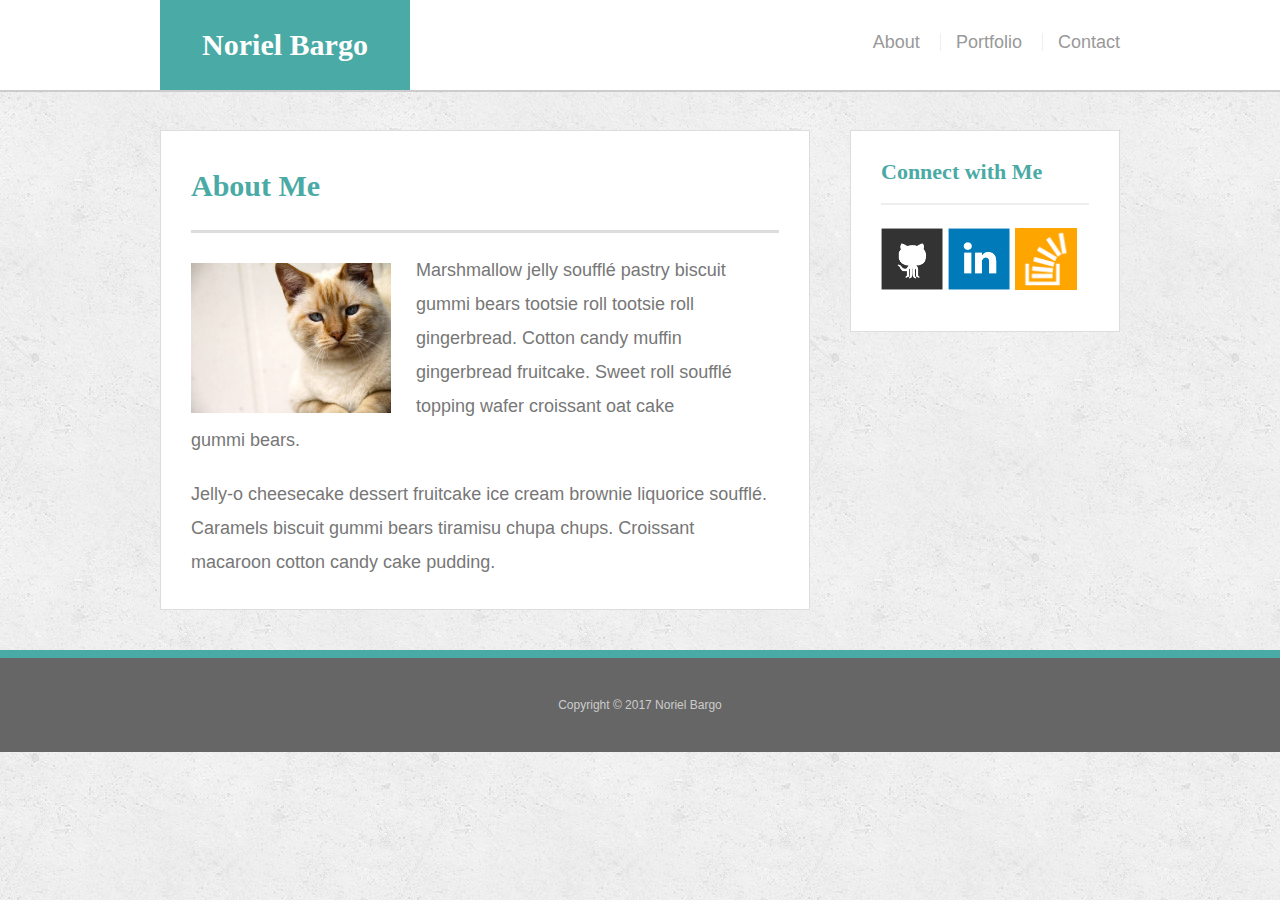
<file: index.html>
<!doctype html>
<html lang="en-us">

<head>
  <meta charset="UTF-8">
  <meta name="viewport" content="width=device-width, initial-scale1.0">
  <title>About | Noriel Bargo</title>
  <link rel="stylesheet" type="text/css" href="assets/css/reset.css">
  <link rel="stylesheet" type="text/css" href="assets/css/style.css">
</head>

<body>

  <header id="masthead">
    <div class="container">
      <a href="index.html" id="logo">Noriel Bargo</a>
      <nav>
        <a href="index.html">About</a>
        <a href="portfolio.html">Portfolio</a>
        <a href="contact.html">Contact</a>
      </nav>
    </div>
  </header>

  <div id="main-container" class="container">
    <section class="main-section">
      <h1>About Me</h1>

      <img src="assets/images/cat.jpg" class="auth-image" alt="Your Name">

      <p>Marshmallow jelly souffl&eacute; pastry biscuit gummi bears tootsie roll tootsie roll gingerbread. Cotton candy muffin gingerbread fruitcake. Sweet roll souffl&eacute; topping wafer croissant oat cake gummi&nbsp;bears.</p>

      <p>Jelly-o cheesecake dessert fruitcake ice cream brownie liquorice souffl&eacute;. Caramels biscuit gummi bears tiramisu chupa chups. Croissant macaroon cotton candy cake pudding.</p>

    </section>

    <section class="sidebar">
      <div id="connect">
        <h2>Connect with Me</h2>

        <a href="#"><img src="assets/images/github-128.png" class="social" alt="GitHub" /></a>
        <a href="#"><img src="assets/images/linkedin-128.png" class="social" alt="LinkedIn" /></a>
        <a href="#"><img src="assets/images/stackoverflow-128.png" class="social" alt="Stack Overflow" /></a>
      </div>
    </section>
  </div>

  <footer>
    <div class="container">
      Copyright &copy; 2017 Noriel Bargo
    </div>
  </footer>
</body>

</html>
</file>
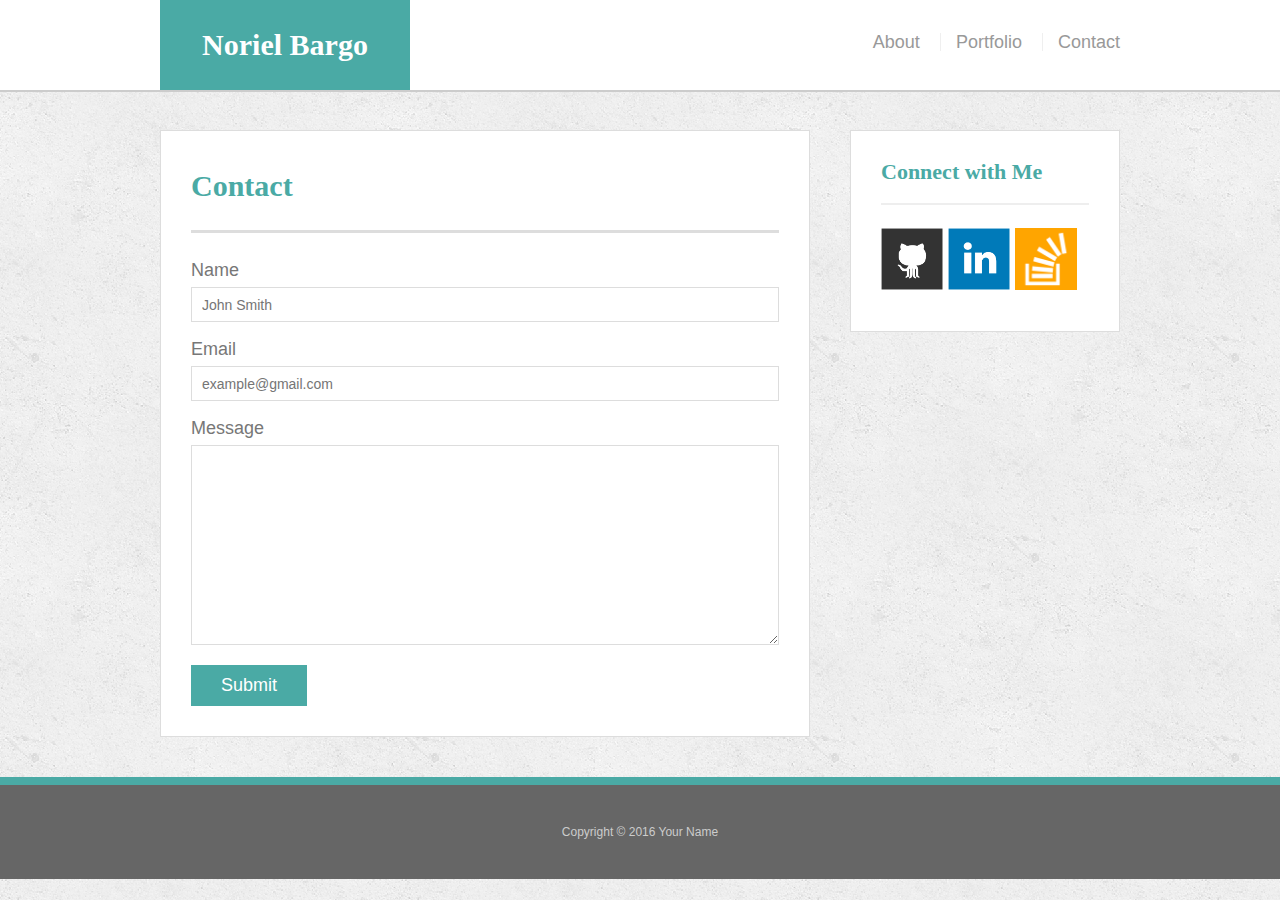
<file: contact.html>
<!doctype html>
<html lang="en-us">

<head>
  <meta charset="UTF-8">
  <meta name="viewport" content="width=device-width, initial-scale1.0">
  <title>Contact | Your Name</title>
  <link rel="stylesheet" type="text/css" href="assets/css/reset.css">
  <link rel="stylesheet" type="text/css" href="assets/css/style.css">
</head>

<body>

  <header id="masthead">
    <div class="container">
      <a href="index.html" id="logo">Noriel Bargo</a>
      <nav>
        <a href="index.html">About</a>
        <a href="portfolio.html">Portfolio</a>
        <a href="contact.html">Contact</a>
      </nav>
    </div>
  </header>

  <div id="main-container" class="container">
    <section class="main-section">
      <h1>Contact</h1>

      <form id="contact-form">
        <ul>
          <li>
            <label for="name">Name</label>
            <input type="text" id="name" name="name" placeholder="John Smith" required="required">
          </li>
          <li>
            <label for="email">Email</label>
            <input type="email" id="email" name="email" placeholder="example@gmail.com" required="required">
          </li>
          <li>
            <label for="message">Message</label>
            <textarea id="message" name="message" required="required"></textarea>
          </li>
        </ul>
        <input type="submit">
      </form>

    </section>

    <section class="sidebar">
      <div id="connect">
        <h2>Connect with Me</h2>

        <a href="#"><img src="assets/images/github-128.png" class="social" alt="GitHub" /></a>
        <a href="#"><img src="assets/images/linkedin-128.png" class="social" alt="LinkedIn" /></a>
        <a href="#"><img src="assets/images/stackoverflow-128.png" class="social" alt="Stack Overflow" /></a>
      </div>
    </section>
  </div>

  <footer>
    <div class="container">
      Copyright &copy; 2016 Your Name
    </div>
  </footer>
</body>

</html>
</file>
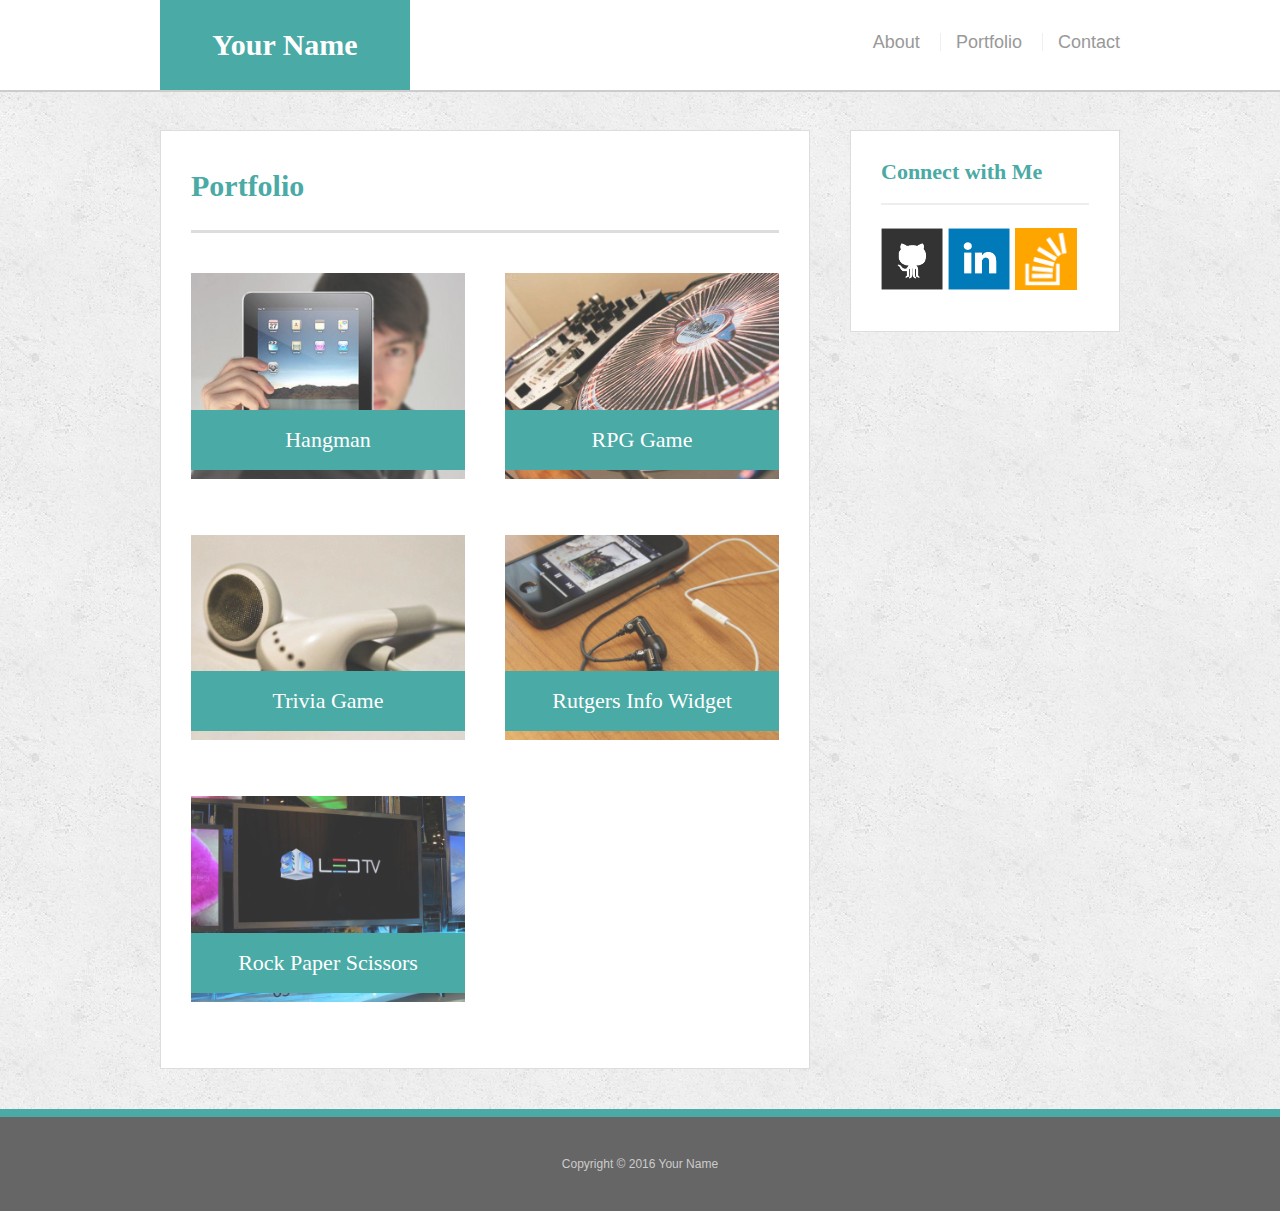
<file: portfolio.html>
<!doctype html>
<html lang="en-us">

<head>
  <meta charset="UTF-8">
  <meta name="viewport" content="width=device-width, initial-scale1.0">
  <title>Portfolio | Noriel Bargo</title>
  <link rel="stylesheet" type="text/css" href="assets/css/reset.css">
  <link rel="stylesheet" type="text/css" href="assets/css/style.css">
</head>

<body>

  <header id="masthead">
    <div class="container">
      <a href="index.html" id="logo">Your Name</a>
      <nav>
        <a href="index.html">About</a>
        <a href="portfolio.html">Portfolio</a>
        <a href="contact.html">Contact</a>
      </nav>
    </div>
  </header>

  <div id="main-container" class="container">
    <section class="main-section">
      <h1>Portfolio</h1>

      <div class="work">
        <img src="assets/images/technics-q-c-640-480-1.jpg" alt="hangman">

        <h3>Hangman</h3>
      </div>
      <div class="work">
        <img src="assets/images/technics-q-c-640-480-2.jpg" alt="RPG Game">

        <h3>RPG Game</h3>
      </div>
      <div class="work">
        <img src="assets/images/technics-q-c-640-480-5.jpg" alt="Trivia Game">

        <h3>Trivia Game</h3>
      </div>
      <div class="work">
        <img src="assets/images/technics-q-c-640-480-7.jpg" alt="Rutgers Info Widget">

        <h3>Rutgers Info Widget</h3>
      </div>
      <div class="work">
        <img src="assets/images/technics-q-c-640-480-9.jpg" alt="Rock Paper Scissors">

        <h3>Rock Paper Scissors</h3>
      </div>

    </section>

    <section class="sidebar">
      <div id="connect">
        <h2>Connect with Me</h2>

        <a href="#"><img src="assets/images/github-128.png" class="social" alt="GitHub" /></a>
        <a href="#"><img src="assets/images/linkedin-128.png" class="social" alt="LinkedIn" /></a>
        <a href="#"><img src="assets/images/stackoverflow-128.png" class="social" alt="Stack Overflow" /></a>
      </div>
    </section>
  </div>

  <footer>
    <div class="container">
      Copyright &copy; 2016 Your Name
    </div>
  </footer>
</body>

</html>
</file>
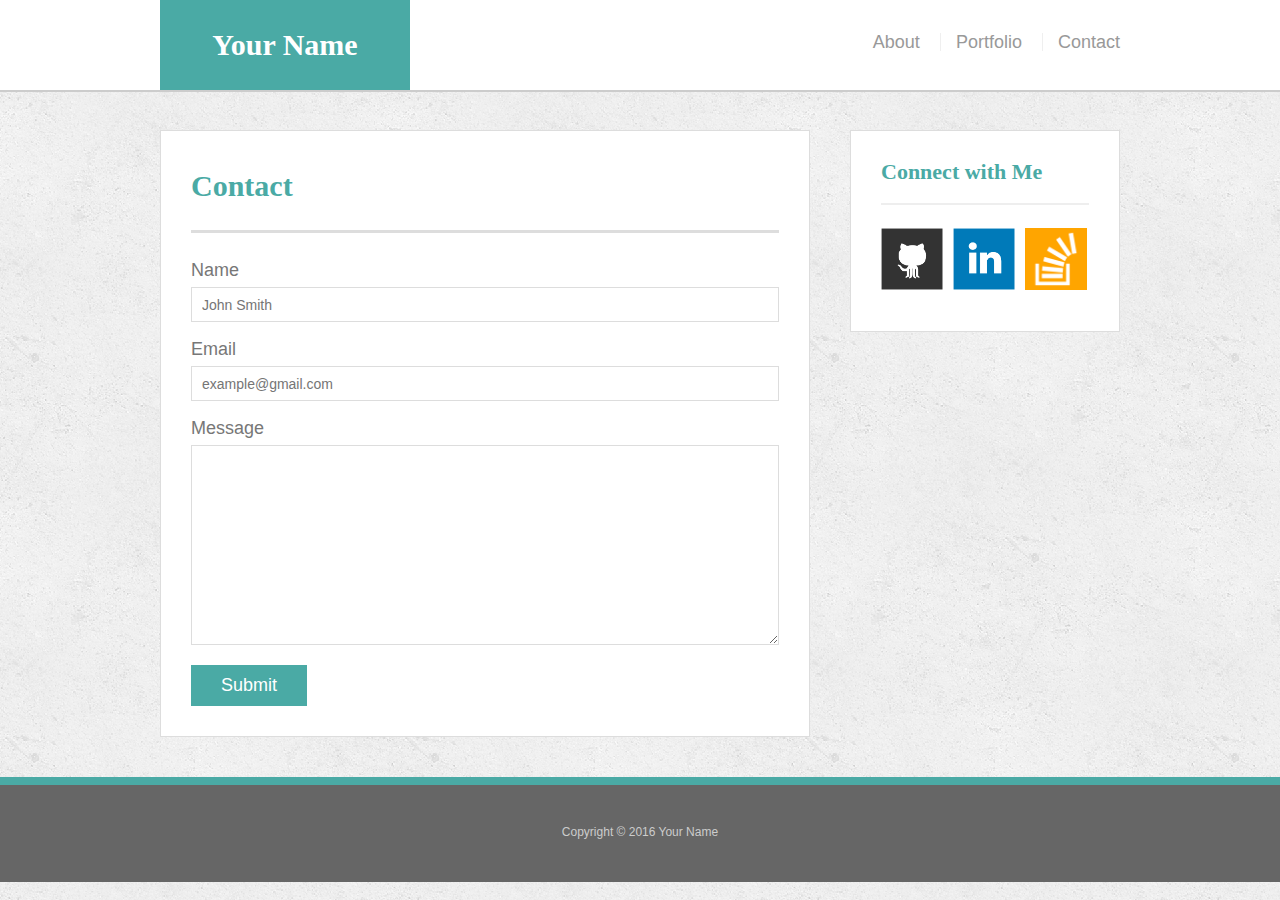
<file: bonus/hover-styles.html>
<!doctype html>
<html lang="en-us">

<head>
  <meta charset="UTF-8">
  <title>Hover Styling</title>
  <link rel="stylesheet" type="text/css" href="assets/css/reset.css">
  <link rel="stylesheet" type="text/css" href="assets/css/style.css">
</head>

<body>

  <header id="masthead">
    <div class="container">
      <a href="#" id="logo">Your Name</a>
      <nav>
        <a href="#">About</a>
        <a href="#">Portfolio</a>
        <a href="#">Contact</a>
      </nav>
    </div>
  </header>

  <div id="main-container" class="container">
    <section class="main-section">
      <h1>Contact</h1>

      <form id="contact-form">
        <ul>
          <li>
            <label for="name">Name</label>
            <input type="text" id="name" name="name" placeholder="John Smith" required="required">
          </li>
          <li>
            <label for="email">Email</label>
            <input type="email" id="email" name="email" placeholder="example@gmail.com" required="required">
          </li>
          <li>
            <label for="message">Message</label>
            <textarea id="message" name="message" required="required"></textarea>
          </li>
        </ul>
        <input type="submit">
      </form>

    </section>

    <section class="sidebar">
      <div id="connect">
        <h2>Connect with Me</h2>

        <img src="assets/images/github-128.png" class="social" alt="Github">
        <img src="assets/images/linkedin-128.png" class="social" alt="LinkedIn">
        <img src="assets/images/stackoverflow-128.png" class="social" alt="Stack Overflow">
      </div>
    </section>
  </div>

  <footer>
    <div class="container">
      Copyright &copy; 2016 Your Name
    </div>
  </footer>
</body>

</html>
</file>
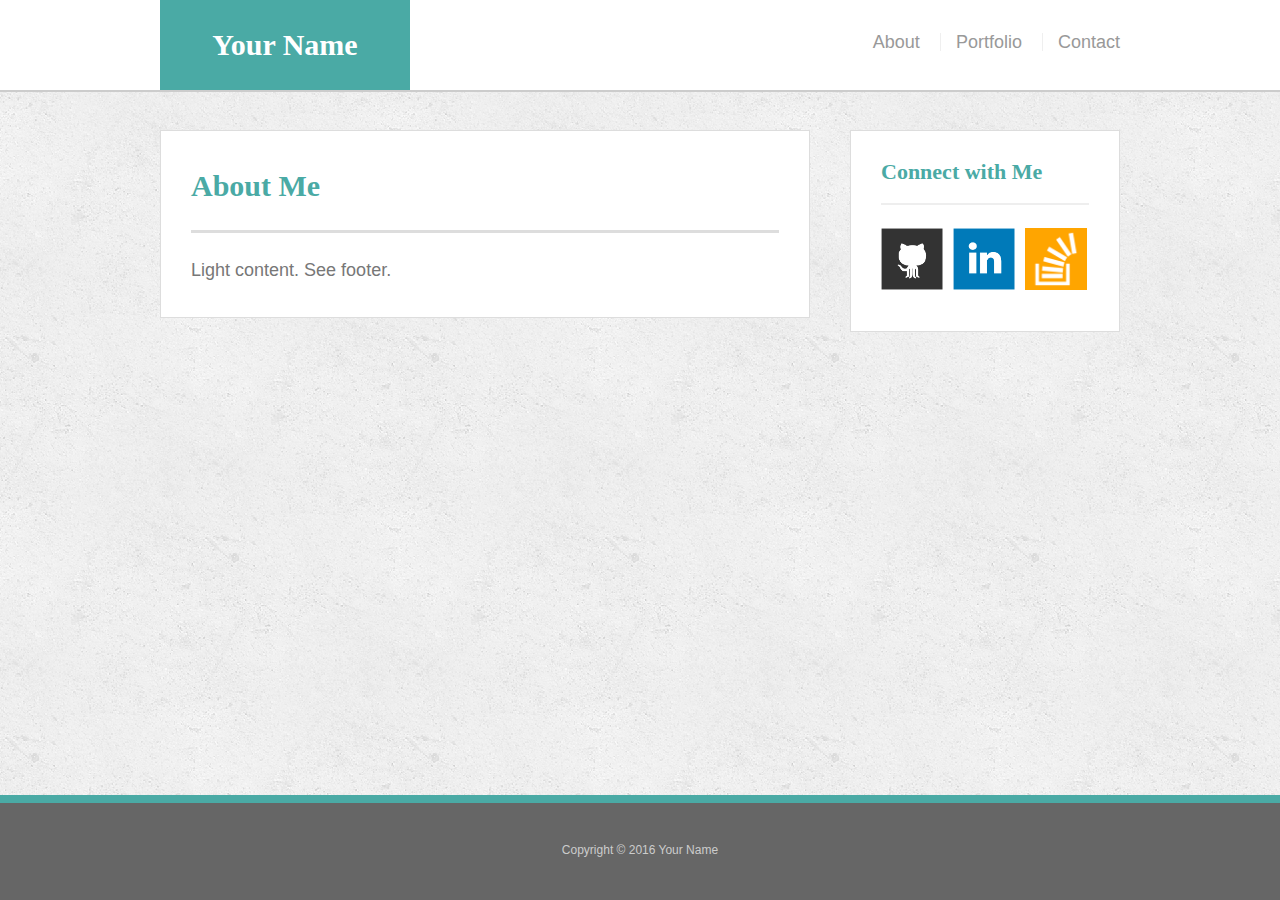
<file: bonus/sticky-footer.html>
<!doctype html>
<html lang="en-us">

<head>
  <meta charset="UTF-8">
  <title>Sticky Footer</title>
  <link rel="stylesheet" type="text/css" href="assets/css/reset.css">
  <link rel="stylesheet" type="text/css" href="assets/css/style.css">
</head>

<body>

  <header id="masthead">
    <div class="container">
      <a href="#" id="logo">Your Name</a>
      <nav>
        <a href="#">About</a>
        <a href="#">Portfolio</a>
        <a href="#">Contact</a>
      </nav>
    </div>
  </header>

  <div class="wrapper">
    <div id="main-container" class="container">
      <section class="main-section">
        <h1>About Me</h1>

        <p>Light content. See footer.</p>

      </section>

      <section class="sidebar">
        <div id="connect">
          <h2>Connect with Me</h2>

          <img src="assets/images/github-128.png" class="social" alt="Github">
          <img src="assets/images/linkedin-128.png" class="social" alt="LinkedIn">
          <img src="assets/images/stackoverflow-128.png" class="social" alt="Stack Overflow">
        </div>
      </section>

      <div class="push"></div>
    </div>
  </div>

  <footer>
    <div class="container">
      Copyright &copy; 2016 Your Name
    </div>
  </footer>
</body>

</html>
</file>
<file: assets/css/style.css>
body {
  font-family: Arial, "Helvetica Neue", Helvetica, sans-serif;
  font-size: 18px;
  line-height: 34px;
  color: #777;
  background: url("../images/concrete_seamless.png");
}

* {
  box-sizing: border-box;
}

/* general */

.container {
  width: 100%;
  max-width: 960px;
  margin: 0 auto;
  clear: both;
}

h1,
h2,
h3,
p {
  margin-bottom: 20px;
}

p:last-child {
  margin-bottom: 0;
}

h1,
h2,
h3 {
  font-family: Georgia, Times, "Times New Roman", serif;
  font-weight: 700;
  color: #4aaaa5;
}

h1 {
  padding-bottom: 20px;
  font-size: 30px;
  line-height: 49px;
  border-bottom: 3px solid #ddd;
}

h2,
h3 {
  font-size: 22px;
}

/* header */

#masthead {
  position: fixed;
  z-index: 99;
  width: 100%;
  margin: 0 0 30px;
  overflow: auto;
  color: #fff;
  background: #fff;
  border-bottom: 2px solid #ccc;
}



#logo {
  float: left;
  width: 250px;
  height: 90px;
  font-family: Georgia, Times, "Times New Roman", serif;
  font-size: 30px;
  font-weight: 700;
  line-height: 90px;
  color: #fff;
  text-align: center;
  text-decoration: none;
  background: #4aaaa5;
}

nav {
  float: right;
  margin-top: 25px;
}

nav a {
  display: inline-block;
  padding-left: 15px;
  margin-left: 15px;
  line-height: 18px;
  color: #999;
  text-decoration: none;
  border-left: 1px solid #efefef;
}

nav a:first-child {
  border-left: 0 none;
}

/* footer */

footer {
  padding: 30px 0;
  clear: both;
  font-size: 12px;
  color: #fff;
  color: #ccc;
  text-align: center;
  background: #666;
  border-top: 8px solid #4aaaa5;
}

/* sidebar */

.sidebar {
  float: right;
  width: 100%;
  max-width: 270px;
  padding: 30px;
  margin-bottom: 20px;
  background: #fff;
  border: 1px solid #ddd;
}

h3,
.sidebar h2 {
  padding-bottom: 20px;
  margin-bottom: 15px;
  line-height: 22px;
  border-bottom: 2px solid #eee;
}

.social {
  width: 62px;
  height: 62px;
  margin-top: 8px;
  margin-right: 5px;
}

.social:last-child {
  margin-right: 0;
}

/* main */

#main-container {
  padding-top: 130px;
}

.main-section {
  float: left;
  width: 100%;
  max-width: 650px;
  padding: 30px;
  margin: 0 0 40px;
  background: #fff;
  border: 1px solid #ddd;
}

/* portfolio page */

.work {
  position: relative;
  float: left;
  width: 274px;
  margin: 20px 0 25px;
  overflow: auto;
}

.work:nth-child(even) {
  margin-right: 40px;
}

.work img {
  width: 100%;
  border: 0 none;
  opacity: 0.8;
}

.work h3 {
  position: absolute;
  bottom: 20px;
  width: 100%;
  padding: 15px;
  margin-bottom: 0;
  font-weight: 300;
  line-height: 30px;
  color: #fff;
  text-align: center;
  background: #4aaaa5;
  border-bottom: 0;
}

.auth-image {
  float: left;
  width: 200px;
  height: auto;
  margin-top: 10px;
  margin-right: 25px;
}

/* contact page */

#contact-form ul {
  margin-bottom: 20px;
}

#contact-form li {
  margin-bottom: 10px;
}

label,
input[type=text],
input[type=email],
textarea {
  display: block;
  width: 100%;
}

input[type=text],
input[type=email],
textarea {
  height: 35px;
  padding: 0 10px;
  font-size: 14px;
  border: 1px solid #ddd;
}

textarea {
  height: 200px;
}

input[type=submit] {
  padding: 10px 30px;
  font-size: 18px;
  color: #fff;
  cursor: pointer;
  background: #4aaaa5;
  border: 0 none;
}



/* Media Screen at 980 */
@media screen and (max-width: 980px) {

  #main-container {
  
  }

  .main-section {
    width: 100%;
    max-width: 350px;
  }

  .sidebar {
    margin-left: 20px;
    float: left;
  }
}

/* Media Screen at 768px */
@media screen and (max-width: 768px) {
  
 /* Index */ 

  .main-section {
    width: 100%;
    max-width: 768px;
  }

  .sidebar {
    clear: both;
    width: 100%;
    max-width: 768px;
  }
  
}

/* Media Screen at 640px */
@media screen and (max-width: 640px) {

/* Index */
  
  #masthead { 
    position: static;  
  }  

  #logo {
    width: 100%;    
  } 
  nav {
    clear:both;
    width: 100%;  
  }

  #main-container {
    padding-top: 0px;
  }

  .main-section {
    width: 100%;
    max-width: 640px;   
  }

  .sidebar {
    clear: both;
    width: 100%;
    max-width: 640px

  }

}
</file>
<file: bonus/assets/css/style.css>
body {
  font-family: Arial, "Helvetica Neue", Helvetica, sans-serif;
  font-size: 18px;
  line-height: 34px;
  color: #777;
  background: url("../images/concrete_seamless.png");
}

* {
  box-sizing: border-box;
  margin: 0;
}

/* sticky footer styling */

/* http://ryanfait.com/html5-sticky-footer/ */

html,
body {
  height: 100%;
}

.wrapper {
  height: auto !important;
  height: 100%;
  min-height: 100%;
  margin: 0 auto -105px;
}

footer,
.push {
  height: 105px;
}

/* end sticky footer styling */

/* start hover styling */

#logo:hover,
input[type=submit]:hover {
  background: #5e7f7e;
}

nav a:hover {
  color: #5e7f7e;
}

.social:hover {
  cursor: pointer;
  opacity: 0.8;
}

/* end hover styling */

/* general styling */

.container {
  width: 100%;
  max-width: 960px;
  margin: 0 auto;
  clear: both;
}

h1,
h2,
h3,
p {
  margin-bottom: 20px;
}

p:last-child {
  margin-bottom: 0;
}

h1,
h2,
h3 {
  font-family: Georgia, Times, "Times New Roman", serif;
  font-weight: 700;
  color: #4aaaa5;
}

h1 {
  padding-bottom: 20px;
  font-size: 30px;
  line-height: 49px;
  border-bottom: 3px solid #ddd;
}

h2,
h3 {
  font-size: 22px;
}

/* header */

#masthead {
  position: fixed;
  z-index: 99;
  width: 100%;
  margin: 0 0 30px;
  overflow: auto;
  color: #fff;
  background: #fff;
  border-bottom: 2px solid #ccc;
}

#logo {
  float: left;
  width: 250px;
  height: 90px;
  font-family: Georgia, Times, "Times New Roman", serif;
  font-size: 30px;
  font-weight: 700;
  line-height: 90px;
  color: #fff;
  text-align: center;
  text-decoration: none;
  background: #4aaaa5;
}

nav {
  float: right;
  margin-top: 25px;
}

nav a {
  display: inline-block;
  padding-left: 15px;
  margin-left: 15px;
  line-height: 18px;
  color: #999;
  text-decoration: none;
  border-left: 1px solid #efefef;
}

nav a:first-child {
  border-left: 0 none;
}

/* footer */

footer {
  padding: 30px 0;
  clear: both;
  font-size: 12px;
  color: #fff;
  color: #ccc;
  text-align: center;
  background: #666;
  border-top: 8px solid #4aaaa5;
}

/* sidebar */

.sidebar {
  float: right;
  width: 100%;
  max-width: 270px;
  padding: 30px;
  margin-bottom: 20px;
  background: #fff;
  border: 1px solid #ddd;
}

h3,
.sidebar h2 {
  padding-bottom: 20px;
  margin-bottom: 15px;
  line-height: 22px;
  border-bottom: 2px solid #eee;
}

.social {
  width: 62px;
  height: 62px;
  margin-top: 8px;
  margin-right: 5px;
}

.social:last-child {
  margin-right: 0;
}

/* main */

#main-container {
  padding-top: 130px;
}

.main-section {
  float: left;
  width: 100%;
  max-width: 650px;
  padding: 30px;
  margin: 0 0 40px;
  background: #fff;
  border: 1px solid #ddd;
}

/* contact page */

#contact-form ul {
  margin-bottom: 20px;
}

#contact-form li {
  margin-bottom: 10px;
}

label,
input[type=text],
input[type=email],
textarea {
  display: block;
  width: 100%;
}

input[type=text],
input[type=email],
textarea {
  height: 35px;
  padding: 0 10px;
  font-size: 14px;
  border: 1px solid #ddd;
}

textarea {
  height: 200px;
}

input[type=submit] {
  padding: 10px 30px;
  font-size: 18px;
  color: #fff;
  cursor: pointer;
  background: #4aaaa5;
  border: 0 none;
}
</file>
